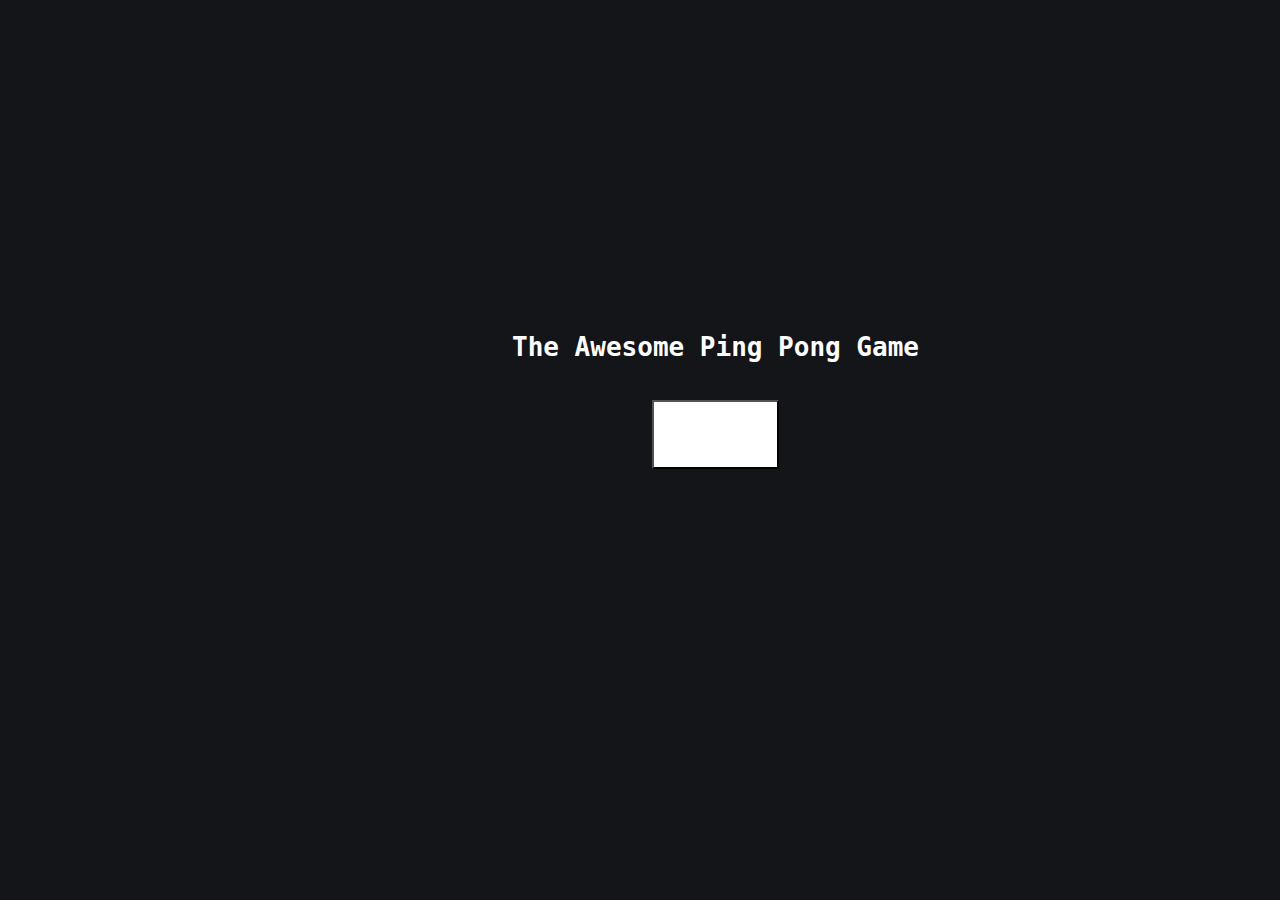
<file: index.html>
<!DOCTYPE html>
<html lang="en">

<head>
    <meta charset="UTF-8">
    <meta http-equiv="X-UA-Compatible" content="IE=edge">
    <meta name="viewport" content="width=device-width, initial-scale=1.0">
    <title>Ping Pong Game</title>

    <!-- css -->

    <link rel="stylesheet" href="./resources/css/index.css">
    
    <!-- css -->

</head>


<body>


    <!-- intro-start -->

    <div class="intro" id="intro">
        <h1>The Awesome Ping Pong Game </h1>
        <button id="mainplaybtn">PLAY</button>
    </div>
    
    <!-- intro-end -->




    <!-- Select Modes start-->

    <div id="thebtns">

        <h2>Choose Mode</h2>

        <!-- SingleMode/MultiMode start -->

        <div class="ModeBtn">

            <button id="singleMode">
                <a href="single.html">Single</a>
            </button>

            <button id="MultiMode">
                <a href="multiplayer.html">Multiplayer</a>
            </button>

        </div>

        <!-- SingleMode/MultiMode end -->


    </div>
    
    <!-- Select Modes end-->




    <!-- script -->

    <script src="./resources/js/index.js"></script>
    
    <!-- script -->





</body>

</html>
</file>
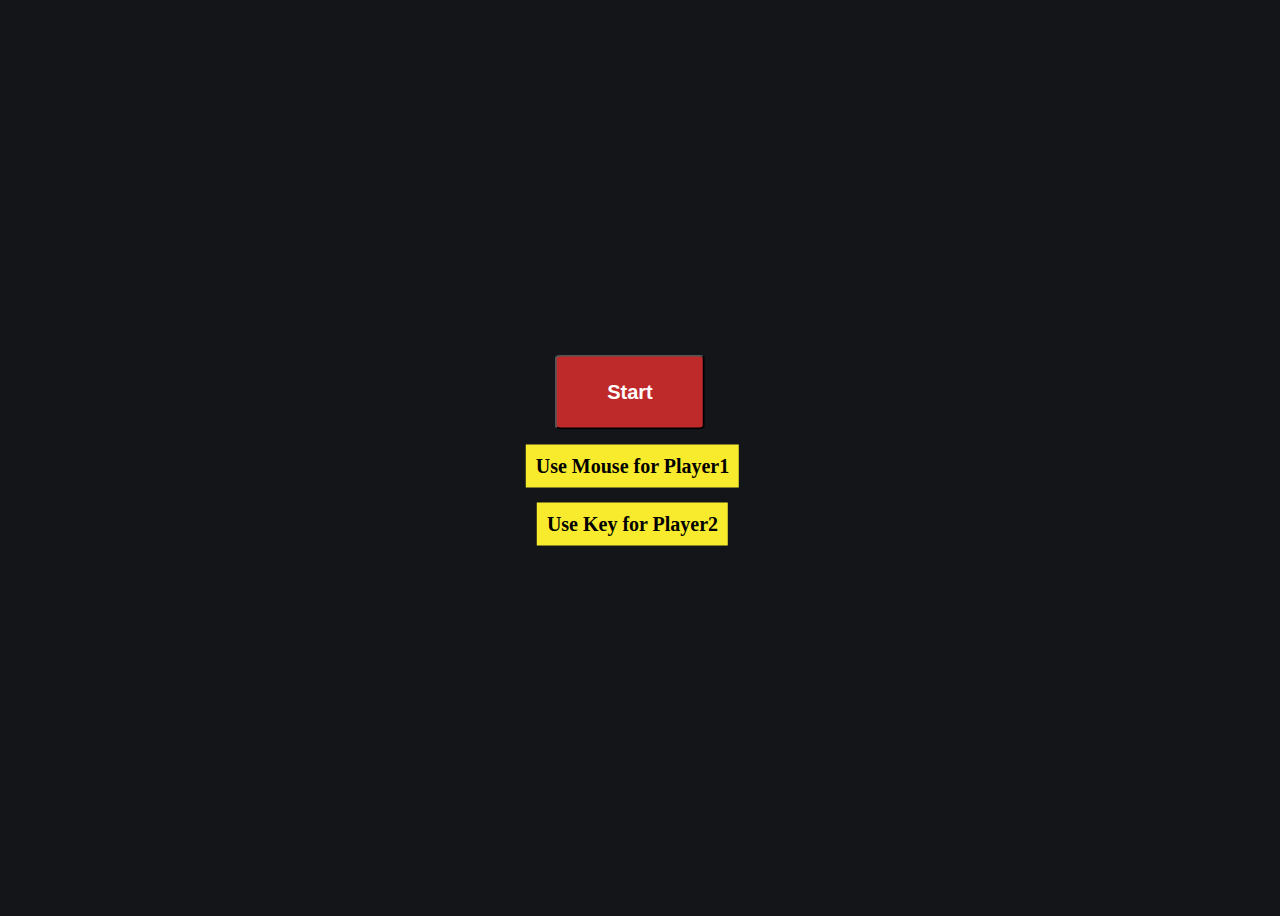
<file: multiplayer.html>
<!DOCTYPE html>
<html lang="en">

<head>
    <meta charset="UTF-8">
    <meta http-equiv="X-UA-Compatible" content="IE=edge">
    <meta name="viewport" content="width=device-width, initial-scale=1.0">

    <!-- css -->

    <link rel="stylesheet" href="./resources/css/multi.css">

    <!-- css -->

    <title>Ping Pong(MultiPlayer)</title>

</head>


<body>

    <!-- canvas-start -->
    <div id="can">

        <canvas id="mygame" width="400" height="600"></canvas>

    </div>
    <!-- canvas-end -->


    <!-- Instructions and play btn start -->
    <div id="play" class="play">

        <button class="start" id="start">Start</button>

        <p id="para">Use Mouse for Player1</p>

        <p id="para">Use Key for Player2</p>

    </div>
    <!-- Instructions and play btn end -->


    <!-- controlling arrow button start -->
    <div class="buttons" id="buttons">

        <button id="left-com"><img src="./resources/images/left.png" alt=""></button>

        <button id="right-com"><img src="./resources/images/right.png" alt=""></button>

    </div>
    <!-- controlling arrow button end -->


    <!-- Result and Restart button, Home button Start -->
    <div id="result" class="result hide">

        <p id="p"></p>

        <button id="btn">Restart</button>

        <button id="home"><a href="index.html">Home</a></button>

    </div>
    <!-- Result and Restart button, Home button end -->


    <!-- script -->

    <script src="./resources/js/multi.js"></script>

    <!-- script -->

</body>

</html>
</file>
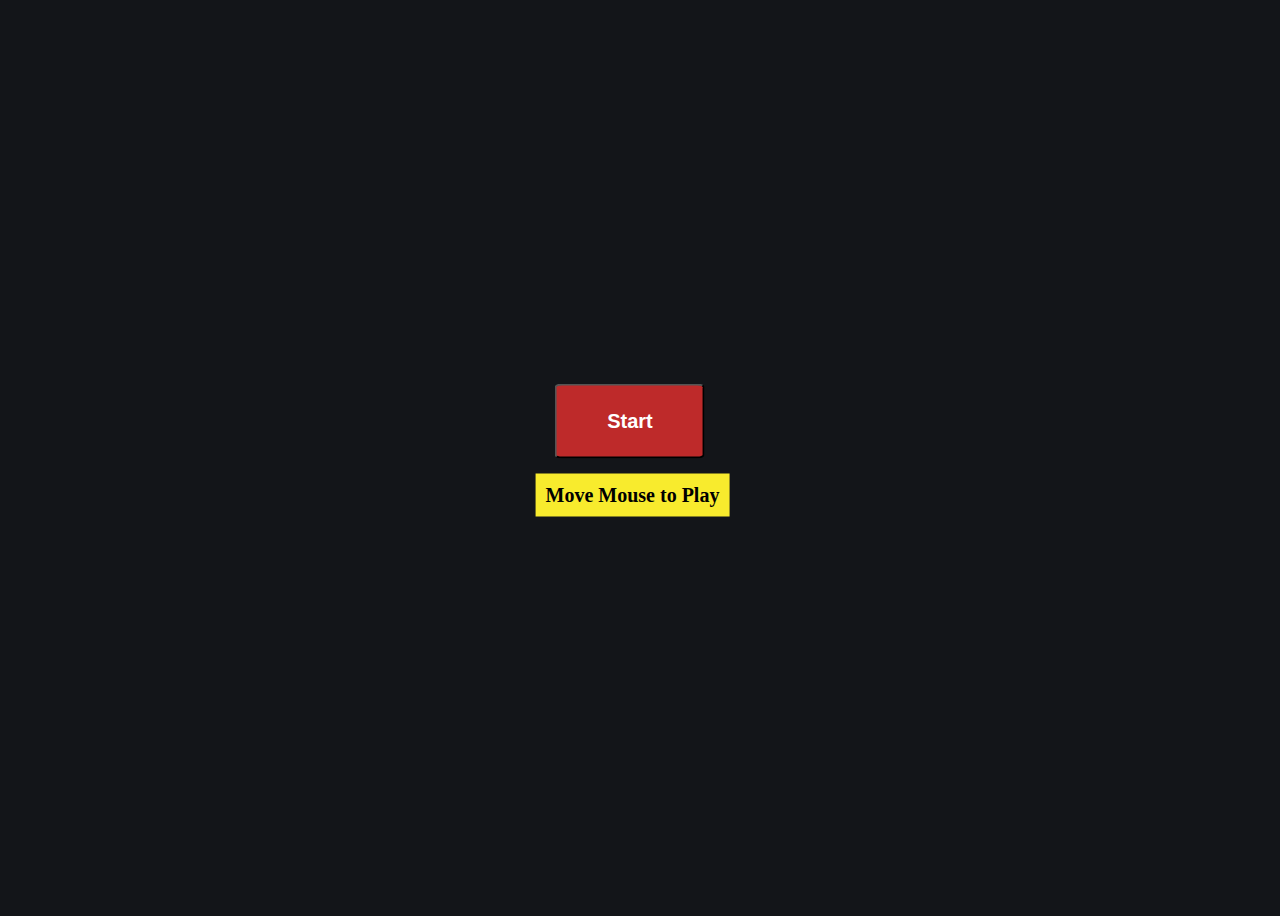
<file: single.html>
<!DOCTYPE html>
<html lang="en">

<head>
    <meta charset="UTF-8">
    <meta http-equiv="X-UA-Compatible" content="IE=edge">
    <meta name="viewport" content="width=device-width, initial-scale=1.0">

    <!-- css -->

    <link rel="stylesheet" href="./resources/css/single.css">

    <!-- css -->

    <title>Ping Pong(Single)</title>

</head>

<body>
    <!-- canvas-start -->

    <div id="can">

        <canvas id="mygame" class="mygame" width="400" height="600"></canvas>

    </div>

    <!-- canvas-end -->

    <!-- Instruction/Play start -->

    <div id="play" class="play">

        <button class="start" id="start">Start</button>

        <p id="para">Move Mouse to Play</p>

    </div>

    <!-- Instruction/Play end -->


    <!-- Results/Restart Btn/Home Btn -->

    <div id="result" class="result hide">

        <p id="p"></p>

        <button id="btn">Restart</button>

        <button id="home"><a href="index.html">Home</a></button>

    </div>

    <!-- Results/Restart Btn/Home Btn -->


    <!-- script -->

    <script src="./resources/js/single.js"></script>

    <!-- script -->

</body>

</html>
</file>
<file: resources/css/index.css>
body {
  background-color: #131519;
  color: white;
  font-family: monospace;
  text-align: center;
}

.intro,
#thebtns {
  display: flex;
  flex-wrap: wrap;
  flex-direction: column;
  justify-content: center;
  align-items: center;
  text-align: center;
  position: absolute;
  top: 35%;
  left: 40%;
}

/* responsive starts*/

@media screen and (max-width: 500px) {
  .intro,
  #thebtns {
    font-size: 10px;
    left: 15%;
  }
  #thebtns {
    font-size: 20px;
    left: 10%;
  }
}

/* responsive ends */




#mainplaybtn {
  margin: 20px;
  padding: 10px;
  font-size: 40px;
  font-weight: bolder;
  color: white;
  background-color: white;
  animation: inc 1s linear infinite;
}
@keyframes inc {
  0% {
    font-size: 10px;
    background-color: #5077c4;
  }
  25% {
    font-size: 20px;
    background-color: #3d8f84;
  }
  50% {
    font-size: 30px;
    background-color: #4aaa42;
  }
  75% {
    font-size: 40px;
    background-color: #b4b647;
  }
  100% {
    font-size: 10px;
    background-color: #d84531;
  }
}

#mainplaybtn:hover {
  animation: none;
  background-color: rgba(255, 0, 0, 0.493);
}

.ModeBtn {
  display: flex;
  margin-top: 50px;
  justify-content: space-between;
}

#singleMode,
#MultiMode {
  width: 150px;
  height: 75px;
  margin-right: 20px;
  font-size: 20px;
  font-weight: 900;
  color: white;
  border-radius: 5%;
  background-color: rgb(190, 42, 42);
  cursor: pointer;
}

#singleMode a,
#MultiMode a {
  text-decoration: none;
  color: #131519;
}

#singleMode:hover,
#MultiMode:hover {
  background-color: gray;
}
</file>
<file: resources/css/multi.css>
body {
    background-color: #131519;
    display: flex;
    justify-content: center;
    align-items: center;
    min-height: 100vh;
}

#can {
    width: 100%;
    height: 100vh;
    display: flex;
    justify-content: center;
    align-items: center;
   
  }

  .result, .play {
    position: absolute;
    top: 50%;
    left: 50%;
    transform: translate(-50%, -50%);
    display: flex;
    justify-content: center;
    align-items: center;
    flex-direction: column;
    flex-wrap: wrap;
  }
  #start{
    width: 150px;
    height: 75px;
    margin-right: 20px;
    font-size: 20px;
    font-weight: 900;
    color: white;
    border-radius: 5%;
    background-color: rgb(190, 42, 42);
    cursor: pointer;
  }
  #para{
    margin: 15px 15px 0 0;
    font-weight: 900;
    font-size: 20px;
    padding: 10px;
    background-color: #f8eb2d;
  }
  
.buttons {
    position: fixed;
  }
  
.buttons button {
    background: none;
    border: none;
  }
  
  .buttons button img {
    width: 70px;
    height: auto;
  }

  #left-com {
    position: absolute;
    left: -177px;
    top: -230px;
    background-color: white;
    border-radius: 50%;
  }
  
  #right-com {
    position: absolute;
    left: 115px;
    top: -230px;
    background-color: white;
    border-radius: 50%;
  }
  .result p{
    font-size: 30px;
    color: wheat;
    font-weight: 900;
  }
  .hide {
    display: none;
  }
  #btn,#home{
    width: 100px;
    height: 50px;
    margin: 20px 20px 20px 0;
    font-size: 20px;
    font-weight: 900;
    color: #131519;
    border-radius: 5%;
    background-color: rgb(190, 42, 42);
    cursor: pointer;
  }
  #btn:hover,#home:hover{
    background-color: gray;
  }
  #home a{
    text-decoration: none;
    color: #131519;
  }
</file>
<file: resources/css/single.css>
body {
  background-color: #131519;
  display: flex;
  justify-content: center;
  align-items: center;
  min-height: 100vh;
}

#can {
  width: 100%;
  height: 100vh;
  display: flex;
  justify-content: center;
  align-items: center;
}

.result,
.play {
  position: absolute;

  top: 50%;
  left: 50%;
  transform: translate(-50%, -50%);
  display: flex;
  justify-content: center;
  align-items: center;
  flex-direction: column;
  flex-wrap: wrap;
}

.hide {
  display: none;
}

.result p {
  font-size: 30px;
  color: wheat;
  font-weight: 900;
}

#btn,
#home {
  width: 100px;
  height: 50px;
  margin: 20px 20px 20px 0;
  font-size: 20px;
  font-weight: 900;
  color: #131519;
  border-radius: 5%;
  background-color: rgb(190, 42, 42);
  cursor: pointer;
}
#btn:hover,
#home:hover {
  background-color: gray;
}
#home a {
  text-decoration: none;
  color: #131519;
}
#start {
  width: 150px;
  height: 75px;
  margin-right: 20px;
  font-size: 20px;
  font-weight: 900;
  color: white;
  border-radius: 5%;
  background-color: rgb(190, 42, 42);
  cursor: pointer;
}
#para {
  margin: 15px 15px 0 0;
  font-weight: 900;
  font-size: 20px;
  padding: 10px;
  background-color: #f8eb2d;
}
</file>
